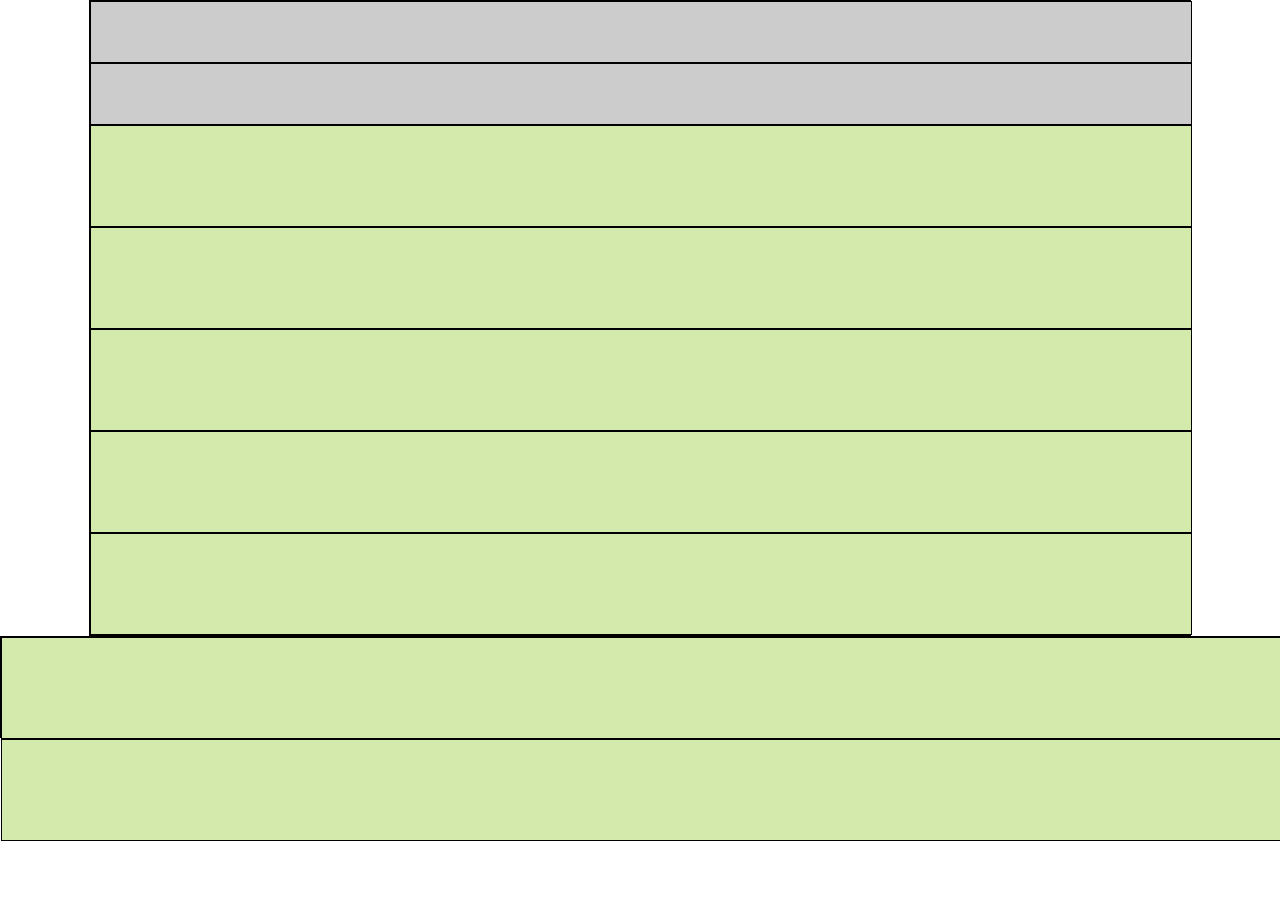
<file: Step3_layout3/index.html>
<!DOCTYPE html>
<html lang="en">
	<head>
		<meta charset="UTF-8">
		<meta name="viewport" content="width=device-width, initial-scale=1.0">
		<link rel="stylesheet" href="style.css" />
		<title>Microsoft Official homepage</title>
	</head>

	<body>
		<div class="container">
			<nav class="main-nav"></nav>
			<header class="showcase"></header>
			<main>
				<section id="web"class="home-cards"></section>
				<section id="bigData-intro"></section>
				<section id="bigdata"class="home-cards"></section>
				<section id="contact "class="ruban-dark"></section>
				<section class="follow"></section>
			</main>			
		</div>
		<footer>	
			<section class="links"></section>	
			<section class="sub-footer"></section>	
		</footer>
	</body>
</html>
</file>
<file: Step3_layout3/style.css>
*{
    margin: 0;
    padding: 0;
}

.container{
    background: #CCCCCC;
    width: 90%;
    margin: 0 auto;
    height: auto;
    border: 1px solid black;
    max-width: 1100px;
}
footer{
    background-color: #CCCCCC;
    width: 100%;
    height: 100px;
    border: 1px solid black;
}
.main-nav , .showcase{
    background-color: #CCCCCC;
    width: 100%;
    height: 60px;
    border: 1px solid black;
}

.home-cards , .ruban-dark , .follow , .links , .sub-footer , #bigData-intro{
    background-color: #d3eaac;
    width: 100%;
    height: 100px;
    border: 1px solid black;
}
</file>
